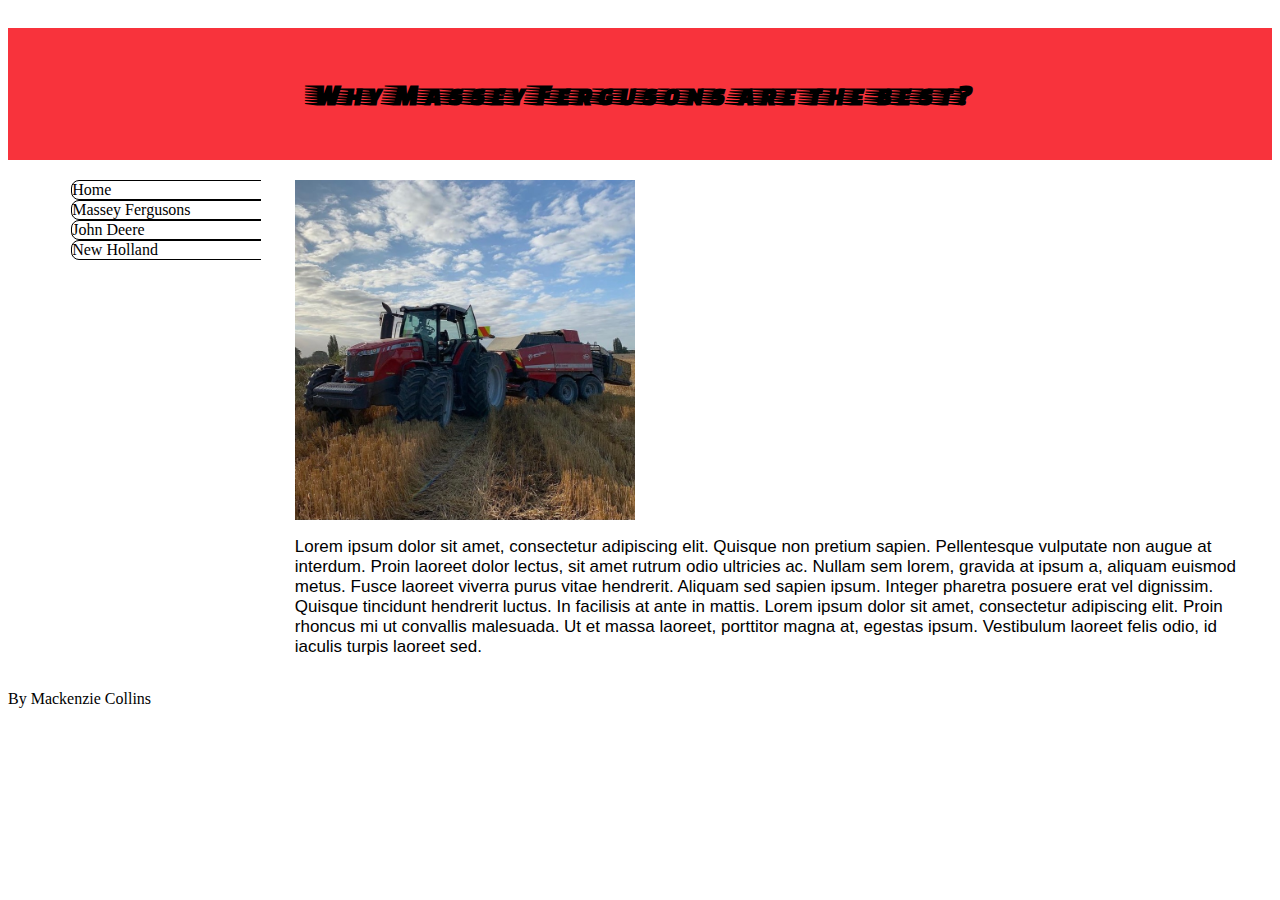
<file: index.html>
<!DOCTYPE html>
<html lang="en">

<head>
  <meta charset="utf-8">
  <meta name="viewport" content="width=device-width">
  <title>Massey Fergusons</title>

  <link rel="preconnect" href="https://fonts.gstatic.com">
  <link href="https://fonts.googleapis.com/css2?family=Faster+One&display=swap" rel="stylesheet">

  <link href="css/layout1.css" rel=stylesheet>
  <link href="css/style.css" rel=stylesheet>
</head>

<body>
  <header>
    <h1>
      Why Massey Fergusons are the best?
    </h1>
  </header>

  <nav>
        <a href="index.html">Home</a>
        <a href="html/Massey Fergursion.html"> Massey Fergusons </a>
        <a href="html/John deere.html"> John Deere </a>
        <a href="html/New Holland.html"> New Holland </a>
  </nav>

  <main>
    <img src="images/IMG_8793.jpg" alt="Massey Fergusions">
    <p>Lorem ipsum dolor sit amet, consectetur adipiscing elit. Quisque non pretium sapien. Pellentesque vulputate non
      augue at interdum. Proin laoreet dolor lectus, sit amet rutrum odio ultricies ac. Nullam sem lorem, gravida at
      ipsum a, aliquam euismod metus. Fusce laoreet viverra purus vitae hendrerit. Aliquam sed sapien ipsum. Integer
      pharetra posuere erat vel dignissim. Quisque tincidunt hendrerit luctus. In facilisis at ante in mattis. Lorem
      ipsum dolor sit amet, consectetur adipiscing elit. Proin rhoncus mi ut convallis malesuada. Ut et massa laoreet,
      porttitor magna at, egestas ipsum. Vestibulum laoreet felis odio, id iaculis turpis laoreet sed.</p>
  </main>

  <footer>
    <p> By Mackenzie Collins </p>
  </footer>
</body>

</html>
</file>
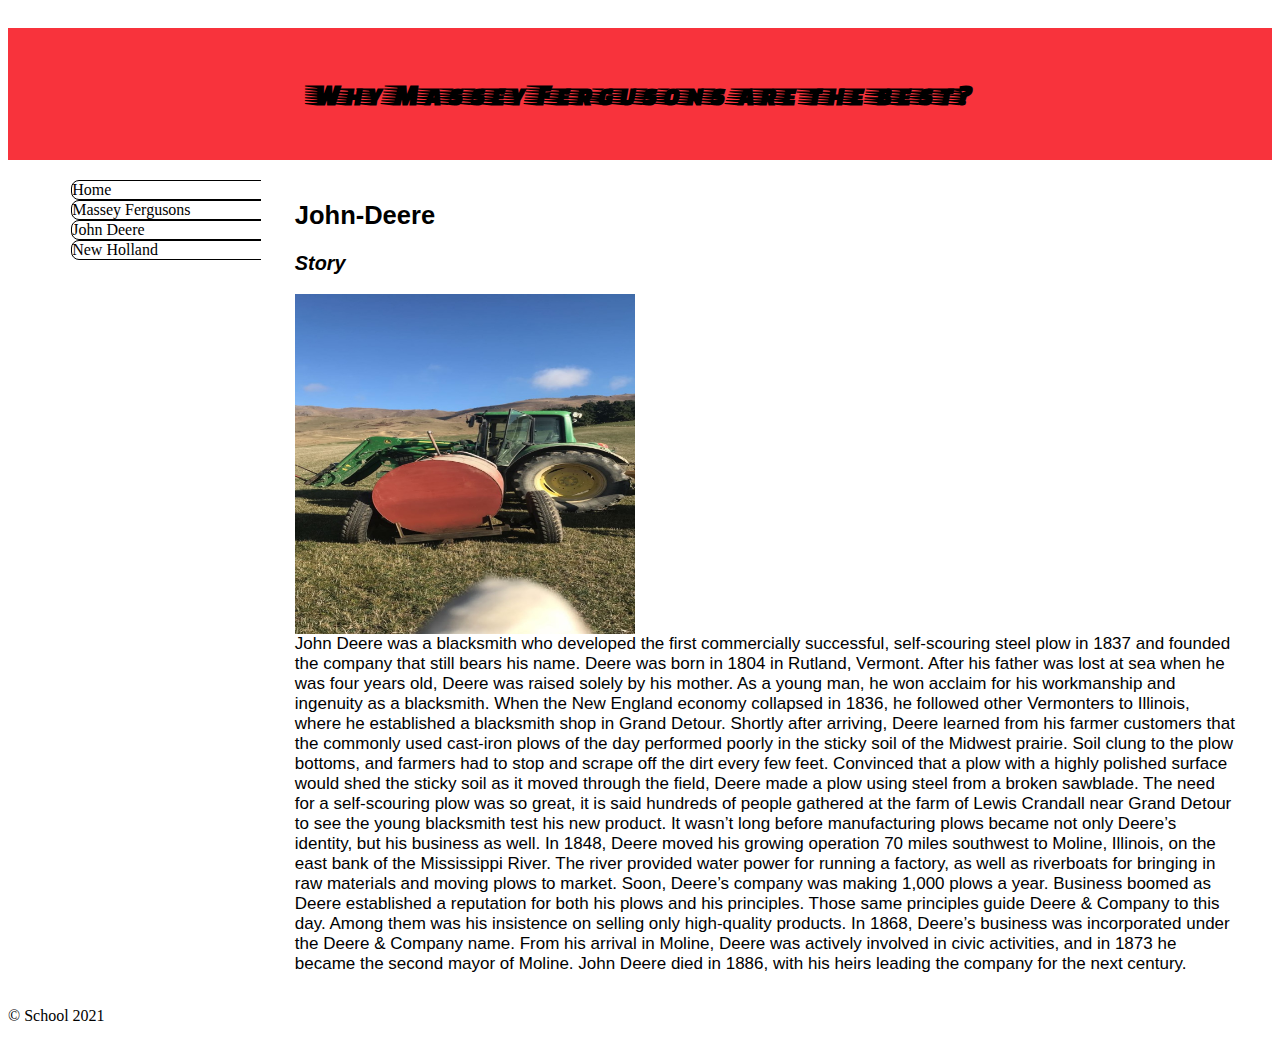
<file: html/John deere.html>
<!DOCTYPE html>
<html lang="en">

<head>
    <meta charset="utf-8">
    <meta name="viewport" content="width=device-width">
    <title> Massey Fergusions </title>

    <link rel="preconnect" href="https://fonts.gstatic.com">
    <link href="https://fonts.googleapis.com/css2?family=Faster+One&display=swap" rel="stylesheet">

    <link href="../css/layout2.css" rel=stylesheet>
    <link href="../css/style2.css" rel=stylesheet>
</head>

<body>

    <header>
        <h1> Why Massey Fergusons are the best? </h1>
    </header>

    <nav>
        <a href="index.html">Home</a>
        <a href="html/Massey Fergursion.html"> Massey Fergusons </a>
        <a href="html/John deere.html"> John Deere </a>
        <a href="html/New Holland.html"> New Holland </a>
    </nav>

    <main>
        <h2> John-Deere </h2>
        <p>
        <h3>
            <em>Story</em>
        </h3>
        </p>
        <p>
            <img src="../images/IMG_8880.JPG" alt="John-deere">
            John Deere was a blacksmith who developed the first commercially successful, self-scouring steel plow in 1837
            and founded the company that still bears his name.
            Deere was born in 1804 in Rutland, Vermont. After his father was lost at sea when he was four years old,
            Deere was raised solely by his mother. As a young man, he won acclaim for his workmanship and ingenuity as a
            blacksmith. When the New England economy collapsed in 1836, he followed other Vermonters to Illinois, where
            he established a blacksmith shop in Grand Detour.
            Shortly after arriving, Deere learned from his farmer customers that the commonly used cast-iron plows of
            the day performed poorly in the sticky soil of the Midwest prairie. Soil clung to the plow bottoms, and
            farmers had to stop and scrape off the dirt every few feet.
            Convinced that a plow with a highly polished surface would shed the sticky soil as it moved through the
            field, Deere made a plow using steel from a broken sawblade. The need for a self-scouring plow was so great,
            it is said hundreds of people gathered at the farm of Lewis Crandall near Grand Detour to see the young
            blacksmith test his new product. It wasn’t long before manufacturing plows became not only Deere’s identity,
            but his business as well.
            In 1848, Deere moved his growing operation 70 miles southwest to Moline, Illinois, on the east bank of the
            Mississippi River. The river provided water power for running a factory, as well as riverboats for bringing
            in raw materials and moving plows to market.
            Soon, Deere’s company was making 1,000 plows a year. Business boomed as Deere established a reputation for
            both his plows and his principles. Those same principles guide Deere & Company to this day. Among them was
            his insistence on selling only high-quality products.
            In 1868, Deere’s business was incorporated under the Deere & Company name.
            From his arrival in Moline, Deere was actively involved in civic activities, and in 1873 he became the
            second mayor of Moline.
            John Deere died in 1886, with his heirs leading the company for the next century. </p>
    </main>
    
    <footer>
        <p>
            &copy; School 2021
        </p>
    </footer>

</body>

</html>
</file>
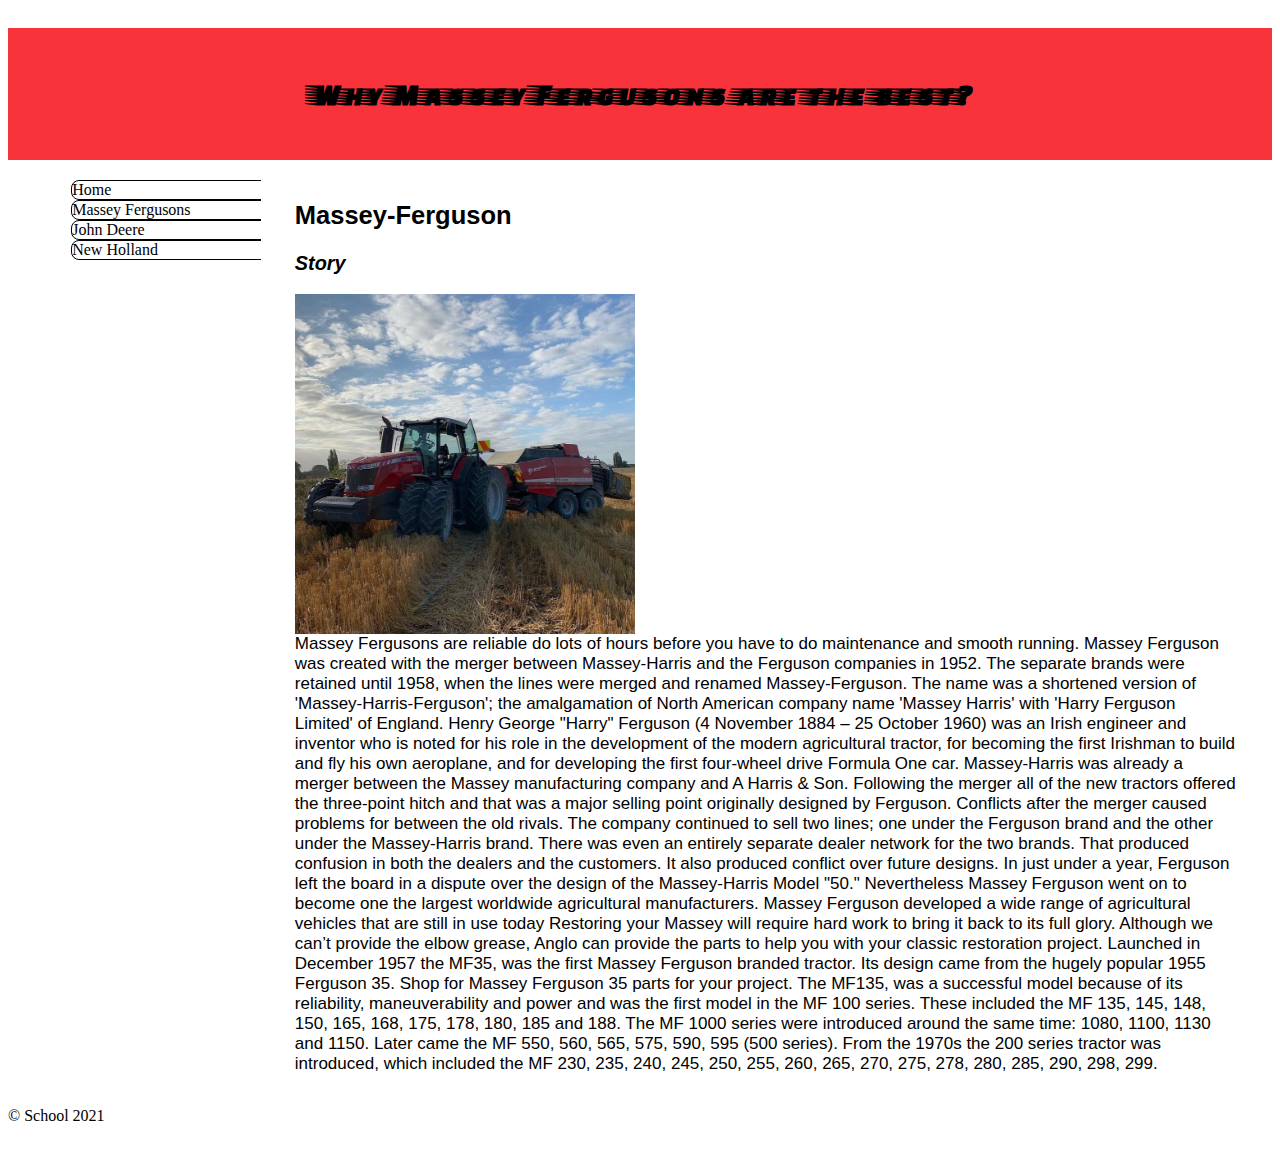
<file: html/Massey Fergursion.html>
<!DOCTYPE html>
<html lang="en">

<head>
    <meta charset="utf-8">
    <meta name="viewport" content="width=device-width">
    <title> Massey Fergusons </title>


    <link rel="preconnect" href="https://fonts.gstatic.com">
    <link href="https://fonts.googleapis.com/css2?family=Faster+One&display=swap" rel="stylesheet">

    <link href="../css/layout2.css" rel=stylesheet>
    <link href="../css/style2.css" rel=stylesheet>
</head>

<body>

    <header>
        <h1> Why Massey Fergusons are the best? </h1>
    </header>

    <nav>
        <a href="index.html">Home</a>
        <a href="html/Massey Fergursion.html"> Massey Fergusons </a>
        <a href="html/John deere.html"> John Deere </a>
        <a href="html/New Holland.html"> New Holland </a>
    </nav>

    <main>
        <h2> Massey-Ferguson </h2>
        <p>
        <h3>
            <em>Story</em>
        </h3>
        </p>

        <p> 
            <img src="../images/IMG_8793.jpg" alt="Massey Fergusions">
            Massey Fergusons are reliable do lots of hours before you have to do maintenance and smooth running.
            Massey Ferguson was created with the merger between Massey-Harris and the Ferguson companies in 1952. The
            separate brands were retained until 1958, when the lines were merged and renamed Massey-Ferguson. The name
            was a shortened version of 'Massey-Harris-Ferguson'; the amalgamation of North American company name 'Massey
            Harris' with 'Harry Ferguson Limited' of England.
            Henry George "Harry" Ferguson (4 November 1884 – 25 October 1960) was an Irish engineer and inventor who is
            noted for his role in the development of the modern agricultural tractor, for becoming the first Irishman to
            build and fly his own aeroplane, and for developing the first four-wheel drive Formula One car.
            Massey-Harris was already a merger between the Massey manufacturing company and A Harris & Son.
            Following the merger all of the new tractors offered the three-point hitch and that was a major selling
            point originally designed by Ferguson. Conflicts after the merger caused problems for between the old
            rivals. The company continued to sell two lines; one under the Ferguson brand and the other under the
            Massey-Harris brand. There was even an entirely separate dealer network for the two brands. That produced
            confusion in both the dealers and the customers. It also produced conflict over future designs. In just
            under a year, Ferguson left the board in a dispute over the design of the Massey-Harris Model "50."
            Nevertheless Massey Ferguson went on to become one the largest worldwide agricultural manufacturers.
            Massey Ferguson developed a wide range of agricultural vehicles that are still in use today Restoring your
            Massey will require hard work to bring it back to its full glory. Although we can’t provide the elbow
            grease, Anglo can provide the parts to help you with your classic restoration project.
            Launched in December 1957 the MF35, was the first Massey Ferguson branded tractor. Its design came from the
            hugely popular 1955 Ferguson 35. Shop for Massey Ferguson 35 parts for your project.
            The MF135, was a successful model because of its reliability, maneuverability and power and was the first
            model in the MF 100 series. These included the MF 135, 145, 148, 150, 165, 168, 175, 178, 180, 185 and 188.
            The MF 1000 series were introduced around the same time: 1080, 1100, 1130 and 1150. Later came the MF 550,
            560, 565, 575, 590, 595 (500 series). From the 1970s the 200 series tractor was introduced, which included
            the MF 230, 235, 240, 245, 250, 255, 260, 265, 270, 275, 278, 280, 285, 290, 298, 299.
        </p>
    </main>
    <footer>
        <p>
            &copy; School 2021
        </p>
    </footer>

</body>

</html>
</file>
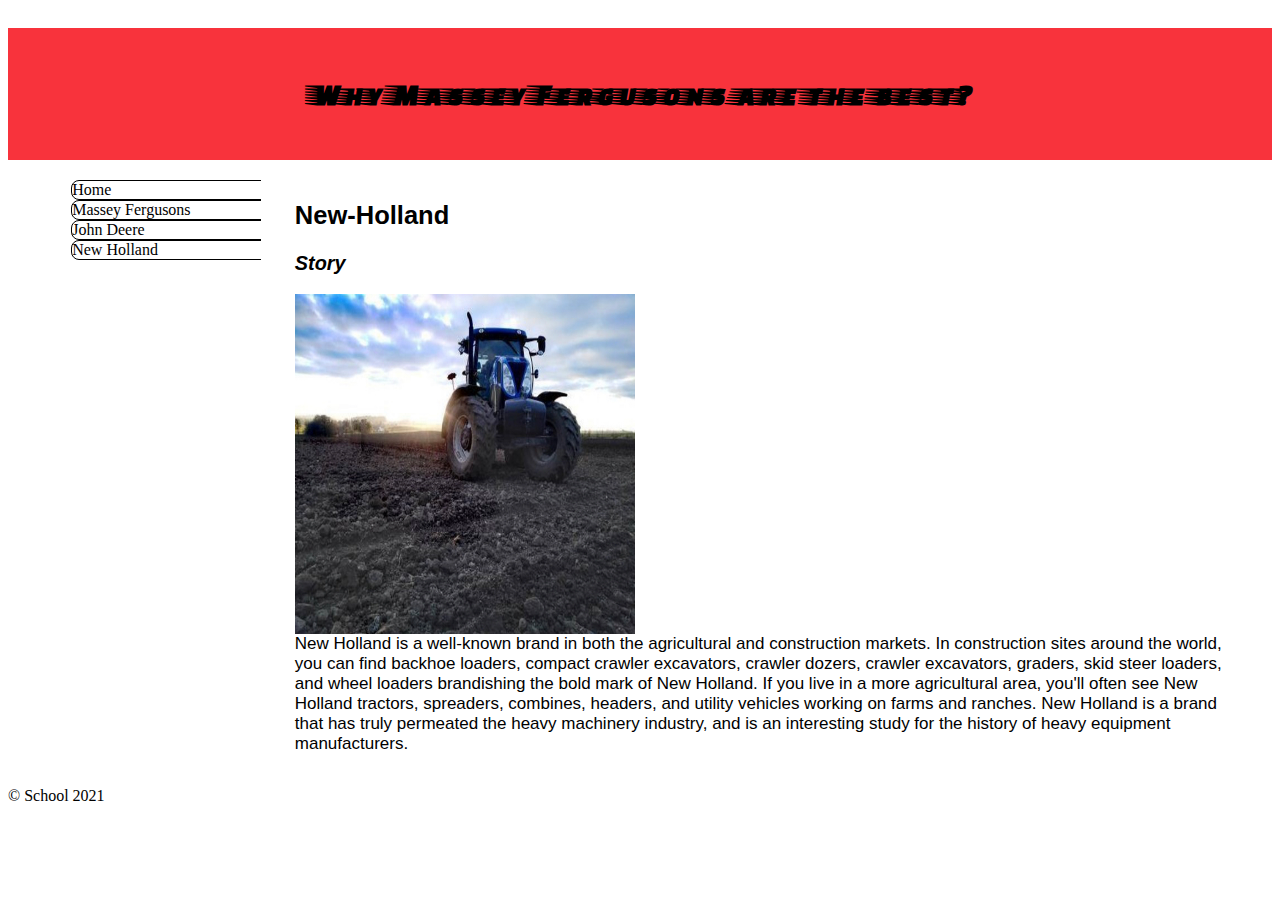
<file: html/New Holland.html>
<!DOCTYPE html>
<html lang="en">

<head>
    <meta charset="utf-8">
    <meta name="viewport" content="width=device-width">
    <title> Massey Fergusions </title>

    <link rel="preconnect" href="https://fonts.gstatic.com">
    <link href="https://fonts.googleapis.com/css2?family=Faster+One&display=swap" rel="stylesheet">

    <link href="../css/layout3.css" rel=stylesheet>
    <link href="../css/style3.css" rel=stylesheet>
</head>

<body>

    <header>
        <h1> Why Massey Fergusons are the best? </h1>
    </header>

    <nav>
        <a href="index.html">Home</a>
        <a href="html/Massey Fergursion.html"> Massey Fergusons </a>
        <a href="html/John deere.html"> John Deere </a>
        <a href="html/New Holland.html"> New Holland </a>
    </nav>

    <main>
        <h2> New-Holland </h2>
        <p>
        <h3>
            <em>Story</em>
        </h3>
        </p>

        <p>
            <img src="../images/IMG_8898.jpg" alt="Massey Fergusions">
            New Holland is a well-known brand in both the agricultural and construction markets. In construction sites
            around the world, you can find backhoe loaders, compact crawler excavators, crawler dozers, crawler
            excavators, graders, skid steer loaders, and wheel loaders brandishing the bold mark of New Holland. If you
            live in a more agricultural area, you'll often see New Holland tractors, spreaders, combines, headers, and
            utility vehicles working on farms and ranches. New Holland is a brand that has truly permeated the heavy
            machinery industry, and is an interesting study for the history of heavy equipment manufacturers.
        </p>
    </main>

    <footer>
        <p>
            &copy; School 2021
        </p>
    </footer>

</body>

</html>
</file>
<file: css/layout1.css>
header { grid-area: h;}
nav    {grid-area: n;}
main   {grid-area: m;}
footer {grid-area: f;}

body {
    display: grid;
    grid:"h h h"
         "n m m"
         "f f f"
         /1fr 2fr 2fr;
}
</file>
<file: css/style.css>
*{
    background-color:white;
}

h1 {
    padding: 50px;
    font-family:'Faster One', cursive;
    text-align: center; 
    font-size: 30px;
    background-color: #f8333c;
    color:black;

}
h2 {
    font-family: 'Titillium Web', sans-serif;
}

h3 {
    font-family: 'Titillium Web', sans-serif;
}

a {
    text-decoration: none;
    color: black;
    border: 1px solid black;
    border-radius: 0.5em;
    /*
    padding-right: 6em;
    padding-left: 6em;
    */
    width: 200px;
    display: block;
}
nav { 
 width: 50%;
 margin-right: auto;
 margin-left: auto;
}

nav a:hover {
    color: white;
    background-color: #fbbfca ;
}

main {
    background-color:white;
    font-size: 17px;
    padding-right: 2em;
    padding-left: 2em;
    font-family: 'Raleway', sans-serif
}

main em {
  font-weight: bold;
}

img {
    height: 20em;
    width: 20em;
    display: block;
}

footer {
    background-color: white;
}
</file>
<file: css/layout2.css>
header { grid-area: h;}
nav    {grid-area: n;}
main   {grid-area: m;}
footer {grid-area: f;}

body {
    display: grid;
    grid:"h h h"
         "n m m"
         "f f f"
         /1fr 2fr 2fr;
}
</file>
<file: css/style2.css>
h1 {
    padding: 50px;
    font-family:'Faster One', cursive;
    text-align: center; 
    font-size: 30px;
    background-color: #f8333c;
    color:black;

}
h2 {
    font-family: 'Titillium Web', sans-serif;
}

h3 {
    font-family: 'Titillium Web', sans-serif;

}

a {
    text-decoration: none;
    color: black;
    border: 1px solid black;
    border-radius: 0.5em;
    /*
    padding-right: 6em;
    padding-left: 6em;
    */
    width: 200px;
    display: block;
}
nav { 
 width: 50%;
 margin-right: auto;
 margin-left: auto;
}

nav a:hover{
    color: white;
    background-color: #fbbfca ;
}

main {
    background-color:white;
    font-size: 17px;
    padding-right: 2em;
    padding-left: 2em;
    font-family: 'Raleway', sans-serif
}

main em {
  font-weight: bold;
}

img {
    height: 20em;
    width: 20em;
    display: block;
}

footer {
    background-color: white;
}
</file>
<file: css/layout3.css>
header { grid-area: h;}
nav    {grid-area: n;}
main   {grid-area: m;}
footer {grid-area: f;}

body {
    display: grid;
    grid:"h h h"
         "n m m"
         "f f f"
         /1fr 2fr 2fr;
}
</file>
<file: css/style3.css>
h1 {
    padding: 50px;
    font-family:'Faster One', cursive;
    text-align: center; 
    font-size: 30px;
    background-color: #f8333c;
    color:black;

}
h2 {
    font-family: 'Titillium Web', sans-serif;
}

h3 {
    font-family: 'Titillium Web', sans-serif;

}

a {
    text-decoration: none;
    color: black;
    border: 1px solid black;
    border-radius: 0.5em;
    /*
    padding-right: 6em;
    padding-left: 6em;
    */
    width: 200px;
    display: block;
}
nav { 
 width: 50%;
 margin-right: auto;
 margin-left: auto;
}

nav a:hover{
    color: white;
    background-color: #fbbfca ;
}

main {
    background-color:white;
    font-size: 17px;
    padding-right: 2em;
    padding-left: 2em;
    font-family: 'Raleway', sans-serif
}

main em {
  font-weight: bold;
}

img {
    height: 20em;
    width: 20em;
    display: block;
}

footer {
    background-color: white;
}
</file>
